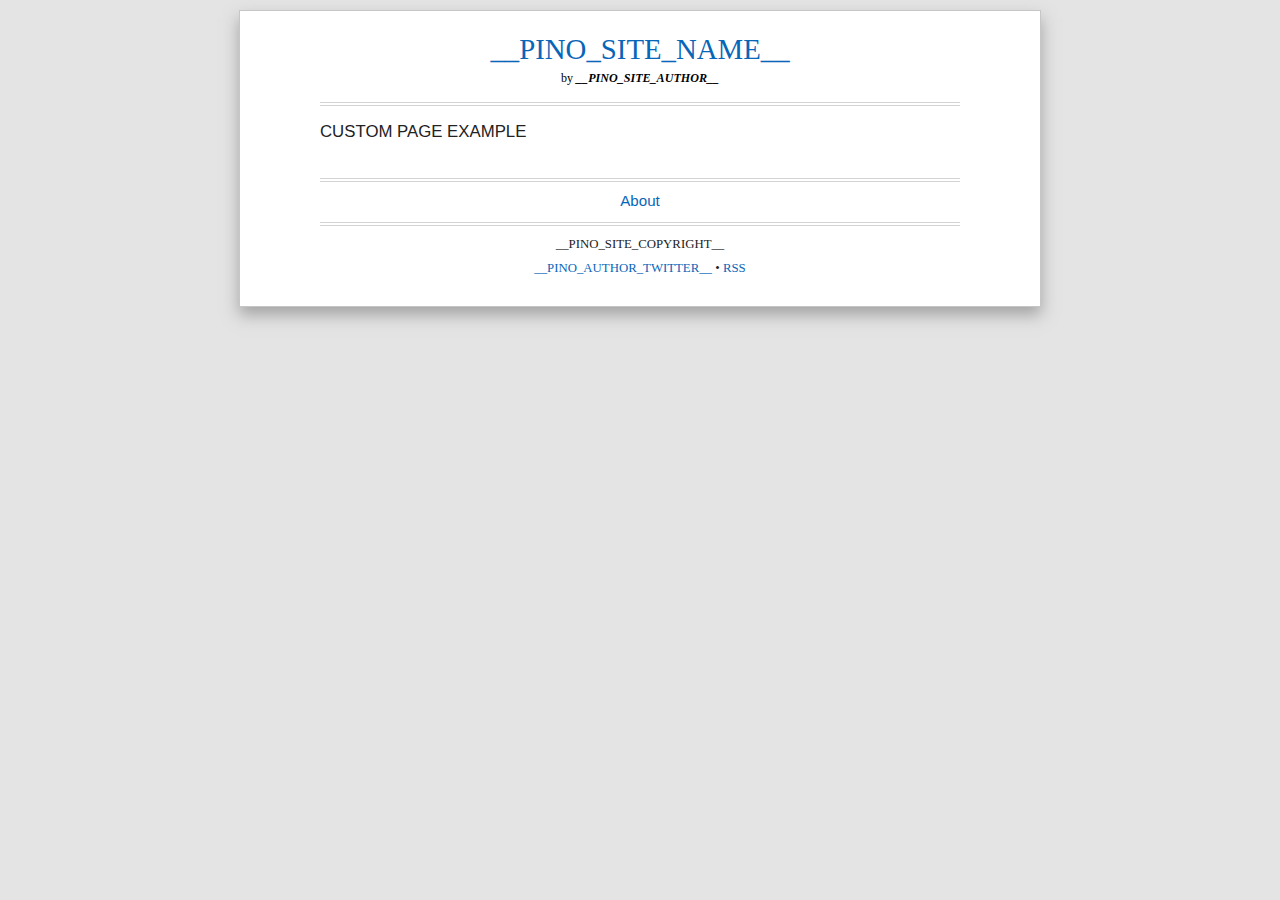
<file: pages/about.html>
<!DOCTYPE html>
<html>
	<head>
		<title>About • __PINO_SITE_NAME__</title>
		<meta http-equiv="Content-type" content="text/html; charset=utf-8" />
		<link rel="alternate" type="application/atom+xml" href="../feed/feed.rss" />
		<link rel="stylesheet" href="../styles/css/screen.css" type="text/css" media="screen" />
		<link rel="stylesheet" href="../styles/css/page.css" type="text/css" media="screen" />
		<meta name="description" content="YOUR AWESOME DESCRIPTION" />
		<meta name="keywords" content="" />
		<meta name="apple-mobile-web-app-capable" content="yes" />
		<meta name="apple-mobile-web-app-status-bar-style" content="black-translucent" />
		<meta name="viewport" content="width = device-width, initial-scale = 1" />
	</head>

	<body>
		<div id="container">
			<header>
				<a href="../" title="__PINO_SITE_NAME__"><h2>__PINO_SITE_NAME__</h2></a>
				<p id="author" title="author">by <i><strong>__PINO_SITE_AUTHOR__</strong></i></p>
			</header>

			<div id="page-content">
				<h1>CUSTOM PAGE EXAMPLE</h1>
				<div id="navigation">
					<a href="../about" title="About">About</a>
				</div>
			</div>

			<footer>
				<p>__PINO_SITE_COPYRIGHT__</p>
				<p><a href="__PINO_AUTHOR_TWITTER_URL__" title="__PINO_AUTHOR_TWITTER__ on Twitter" target="_blank">__PINO_AUTHOR_TWITTER__</a>&nbsp;•&nbsp;<a href="../feed" title="RSS feed" target="_blank">RSS</a></p>
			</footer>
		</div>
	</body>
</html>
</file>
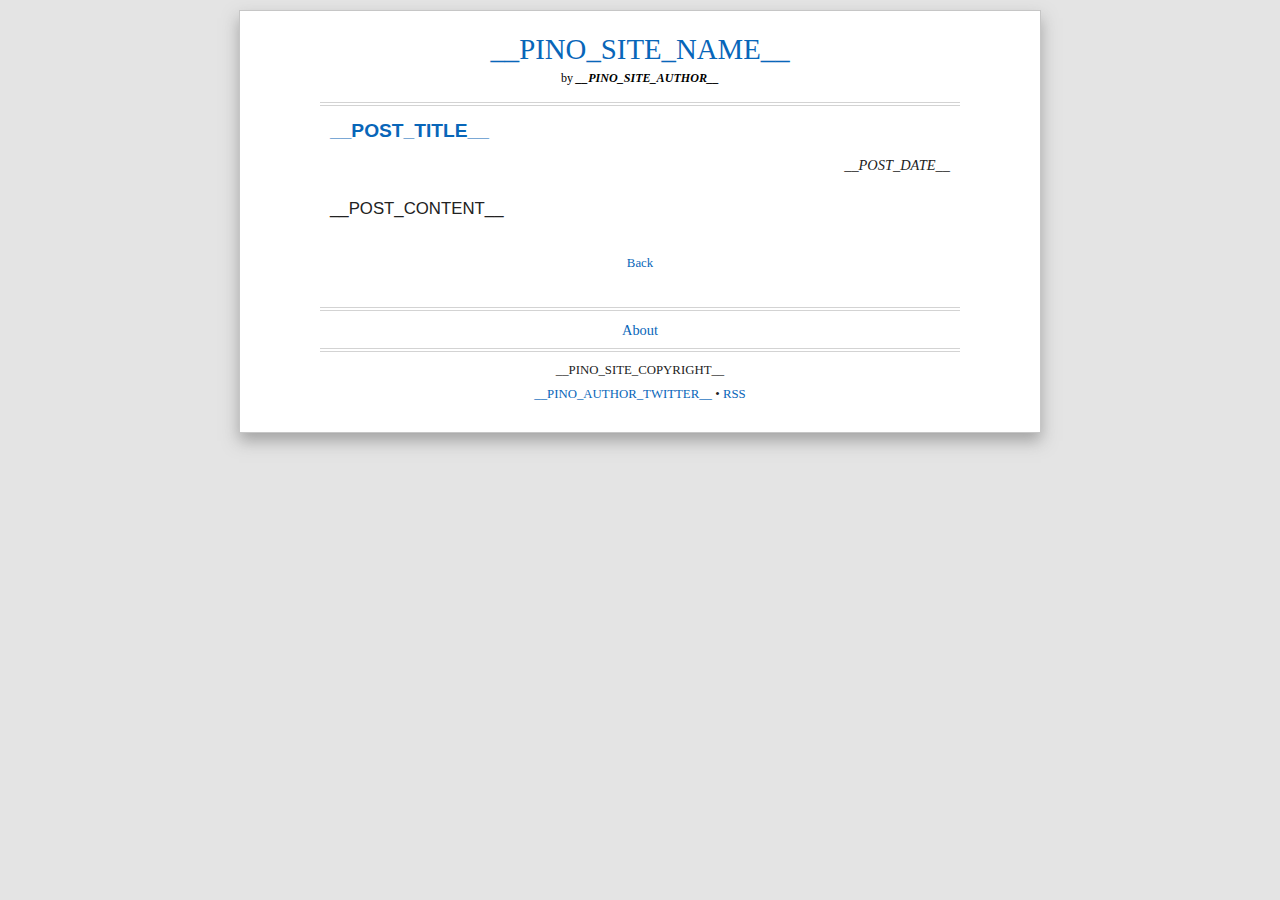
<file: templates/post.html>
<!DOCTYPE html>
<html>
	<head>
		<title>__POST_TITLE__ • __PINO_SITE_NAME__</title>
		<meta http-equiv="Content-type" content="text/html; charset=utf-8" />
		<link rel="alternate" type="application/atom+xml" href="/feed/feed.rss" />
		<link rel="stylesheet" href="../../../styles/css/screen.css" type="text/css" media="screen" />
		<link rel="stylesheet" href="../../../styles/css/post.css" type="text/css" media="screen" />
		<meta name="description" content="__POST_SEODESC__" />
		<meta name="keywords" content="__POST_KEYWORDS__" />
		<meta name="apple-mobile-web-app-capable" content="yes" />
		<meta name="apple-mobile-web-app-status-bar-style" content="black-translucent" />
		<meta name="viewport" content="width = device-width, initial-scale = 1" />
	</head>

	<body>
		<div id="container">
			<header>
				<a href="../../../" title="__PINO_SITE_NAME__"><h2>__PINO_SITE_NAME__</h2></a>
				<p id="author" title="author">by <i><strong>__PINO_SITE_AUTHOR__</strong></i></p>
			</header>

			<div id="content">
				<h2 id="post-title"><a href="." title="__POST_TITLE__">__POST_TITLE__</a></h2>
				<p id="post-date">__POST_DATE__</p>
				<div id="post">__POST_CONTENT__</div>
				<div id="back"><a href="../../../" title="__PINO_SITE_NAME__">Back</a></div>

				<div id="navigation">
					<a href="../../../about" title="About">About</a>
				</div>
			</div>

			<footer>
				<p>__PINO_SITE_COPYRIGHT__</p>
				<p><a href="__PINO_AUTHOR_TWITTER_URL__" title="__PINO_AUTHOR_TWITTER__ on Twitter" target="_blank">__PINO_AUTHOR_TWITTER__</a>&nbsp;•&nbsp;<a href="../../../feed/feed.rss" title="RSS feed" target="_blank">RSS</a></p>
			</footer>
		</div>
	</body>
</html>
</file>
<file: styles/css/screen.css>
html, body, div, span, applet, object, iframe, h1, h2, h3, h4, h5, h6, p, blockquote, pre, a, abbr, acronym, address, big, cite, code, del, dfn, em, img, ins, kbd, q, s, samp, small, strike, strong, sub, sup, tt, var, b, u, i, center, dl, dt, dd, ol, ul, li, fieldset, form, label, legend, table, caption, tbody, tfoot, thead, tr, th, td, article, aside, canvas, details, embed, figure, figcaption, footer, header, hgroup, menu, nav, output, ruby, section, summary, time, mark, audio, video
{
	border:0;
	font:inherit;
	font-size:100%;
	margin:0;
	padding:0;
	vertical-align:baseline;
}

@font-face {
    font-family: 'MuseoSlab';
    src: url('../fonts/museo_slab_500-webfont.eot');
    src: url('../fonts/museo_slab_500-webfont.eot?#iefix') format('embedded-opentype'),
         url('../fonts/museo_slab_500-webfont.woff') format('woff'),
         url('../fonts/museo_slab_500-webfont.ttf') format('truetype'),
         url('../fonts/museo_slab_500-webfont.svg#museoslab500') format('svg');
    font-weight: normal;
    font-style: normal;
}

@font-face {
    font-family: 'Museo';
    src: url('../fonts/museo300-regular-webfont.eot');
    src: url('../fonts/museo300-regular-webfont.eot?#iefix') format('embedded-opentype'),
         url('../fonts/museo300-regular-webfont.woff') format('woff'),
         url('../fonts/museo300-regular-webfont.ttf') format('truetype'),
         url('../fonts/museo300-regular-webfont.svg#museo300') format('svg');
    font-weight: lighter;
    font-style: normal;
}

body
{
	background:#E4E4E4;
	color:#222222;
	font:300 100%/1.3em Verdana;
	padding:10px 0 20px;
	line-height:150%;
}

#container
{
	-moz-box-shadow:0 8px 15px rgba(100, 100, 100, 0.5);
	-webkit-box-shadow:0 8px 15px rgba(100, 100, 100, 0.5);
	box-shadow:0 8px 15px rgba(100, 100, 100, 0.5);
	background:#FFFFFF;
	border:1px solid #C6C6C6;
	margin:0 auto;
	max-width:640px;
	padding:2% 6.25%;
}

header
{
	width:100%;
	text-align:center;
	font-size:180%;
	border-bottom:4px double #D3D3D3;
	margin-bottom:2%;
}

#author
{
	padding:0;
	padding-top:5px;
	padding-bottom:2%;
	color:#000;
	font-size:42%;
}

a, a:visited
{
	color:#0866B9;
	text-decoration:none;
}

a:hover
{
	-moz-transition:color .25s;
	-webkit-transition:color .25s;
	transition:color .5s;
	background:#0866B9;
	color:#FFF;
	text-decoration:none;
}
a:hover h2
{
	background:#FFF;
	color:#0866B9;
	text-decoration:underline;
}

i, em, cite
{
	font-style:italic;
}

b, strong
{
	font-weight:600;
}

#navigation
{
	margin-top:5%;
	padding-top:1%;
	padding-bottom:1%;
	border-top:4px double #D3D3D3;
	border-bottom:4px double #D3D3D3;
	text-align:center;
	font-size:90%;
}

footer
{
	padding-top:1%;
	width:100%;
}

footer p
{
	font-size:80%;
	text-align:center;
}
</file>
<file: styles/css/page.css>
#page-content
{
	font-family:Helvetica;
	font-size:105%;
	line-height:1.6em;
}

#page-content h2
{
	font-family:Helvetica;
	font-size:120%;
	font-weight:bold;
	font-style:italic;
}
</file>
<file: styles/css/post.css>
#content p {
	padding-top:10px;
	padding-bottom:10px;
}

#content p.line {
	padding-top:10px;
	padding-bottom:10px;
   border-top: 4px double lightGrey;
   border-top-width: 4px;
   border-top-style: double;
   border-top-color: lightGrey;	
}

#post-title
{
	padding-left:10px;
	text-align:left;
	font-family:Helvetica;
	font-size:120%;
	font-weight:bold;
}

#post-date
{
	padding-right:10px;
	text-align:right;
	font-family:Georgia;
	font-size:90%;
	font-style:italic;
}

#post
{
	padding-left:10px;
	padding-right:10px;
	padding-top:10px;
	font-family:Helvetica;
	font-size:105%;
	text-align:justify;
	hyphens:auto;
	-webkit-hyphens:auto;
	-moz-hyphens:auto;
}

#post h2
{
	font-family:Helvetica;
	font-size:120%;
	font-weight:bold;
	text-decoration:underline;
}

#post h3
{
	font-family:Helvetica;
	font-weight:bold;
	font-style:italic;
}

#post .path
{
	font-family:Courier;
	font-style:italic;
}

#post .attr
{
	font-family:Courier;
}

#back
{
	padding-top:30px;
	text-align:center;
	font-size:80%;
}

blockquote
{
	text-align:center;
	font-style:italic;
}

#old-comments
{
	font-family:Arial;
	font-size:90%;
	text-align:left;
}

#old-comments .cite
{
	text-style:italic;
}

#sensors
{
font-family:"Trebuchet MS", Arial, Helvetica, sans-serif;
border-collapse:collapse;
}
#sensors td
{
text-align:right;
font-size:0.9em;
/*font-style:italic;*/
border:1px solid #98bf21;
padding:3px 7px 2px 7px;
}
#sensors th, #sensors td.label
{
font-size:0.9em;
text-align:center;
padding-top:5px;
padding-bottom:4px;
background-color:#A7C942;
border:1px solid #98bf21;
color:#fff;
padding:5px 10px 3px 10px;
}
#sensors td.empty
{
background-color:#fff;
border:none;
color:#fff;
padding:5px 10px 3px 10px;
}
#sensors tr.alt td.data 
{
color:#000;
background-color:#EAF2D3;
text-align:right;
}
#sensors tr.sum td.data 
{
color:#000;
background-color:yellow;
text-align:right;
font-style: italic;
font-weight: bold;
}
</file>
